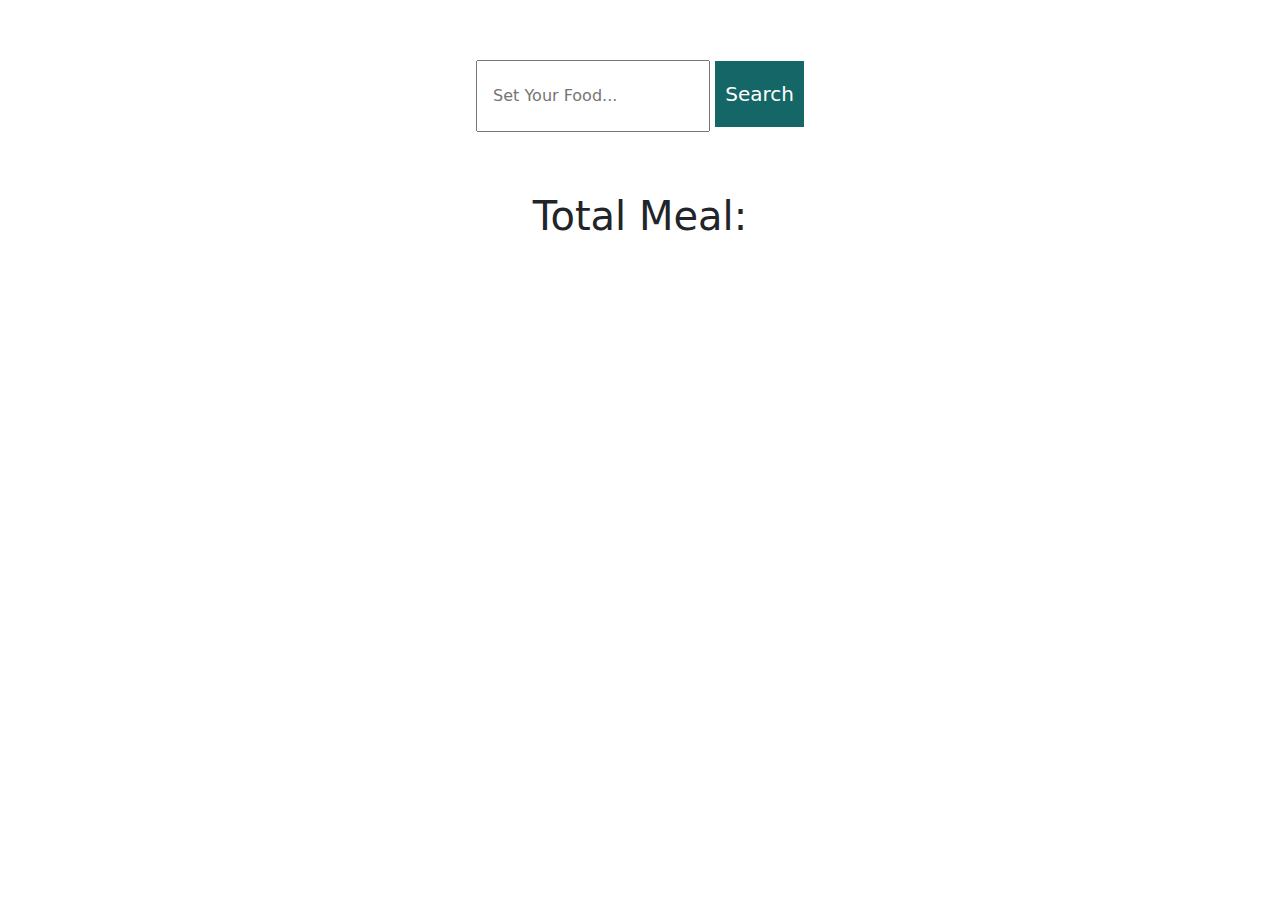
<file: Final_Project/index.html>
<!DOCTYPE html>
<html lang="en">
<head>
    <meta charset="UTF-8">
    <meta name="viewport" content="width=device-width, initial-scale=1.0">
    <title>Food</title>
    <link rel="stylesheet" href="style.css">
    <link rel="stylesheet" href="https://cdn.jsdelivr.net/npm/bootstrap@5.3.2/dist/css/bootstrap.min.css">
   
</head>
<body>

   
<div class="food-contain">
    <input id="fid" class=food-input type="text" placeholder="Set Your Food...">
    <button onclick="loadData()" id="search-btn">Search</button>

 
</div>
<h1 class="tm">Total Meal: <span id="total-meal"> </span></h1>

<div id="meals-container"></div>

<!-- Modal Section -->

<!-- Button trigger modal -->

  
  <!-- Modal -->
<div id="modal-container">
    <div class="modal fade" id="exampleModal" tabindex="-1" aria-labelledby="exampleModalLabel" aria-hidden="true">
        <div class="modal-dialog">
          <div class="modal-content">
            <div class="modal-header">
              <h1 class="modal-title fs-5" id="exampleModalLabel">Modal title</h1>
              <button type="button" class="btn-close" data-bs-dismiss="modal" aria-label="Close"></button>
            </div>
            <div class="modal-body">
              ...
            </div>
            <div class="modal-footer">
              <button type="button" class="btn btn-secondary" data-bs-dismiss="modal">Close</button>
              <button type="button" class="btn btn-primary">Save changes</button>
            </div>
          </div>
        </div>
      </div>
</div>









<!-- script Start from Here -->
    <script src="app.js"></script>
    <script src="https://cdn.jsdelivr.net/npm/bootstrap@5.3.2/dist/js/bootstrap.min.js" integrity="sha384-BBtl+eGJRgqQAUMxJ7pMwbEyER4l1g+O15P+16Ep7Q9Q+zqX6gSbd85u4mG4QzX+" crossorigin="anonymous"></script>
    <script src="https://cdn.jsdelivr.net/npm/bootstrap@5.3.2/dist/js/bootstrap.bundle.min.js" integrity="sha384-C6RzsynM9kWDrMNeT87bh95OGNyZPhcTNXj1NW7RuBCsyN/o0jlpcV8Qyq46cDfL" crossorigin="anonymous"></script>
</body>
</html>
</file>
<file: Final_Project/style.css>
.food-contain{
text-align: center;
padding:60px;

}
.food-input{
padding:22px 15px;
}
#search-btn{
    padding:18px 10px;
    font-size: 20px;
    color: white;
    border: none;
    background-color: rgb(21, 102, 102);
}
#total-meal{
    color:blueviolet;
}
.tm{
    text-align: center;
}
.box{
    width:300px;
    height:410px;
    padding:10px;
    border:1px solid black;
   text-align: center;
    margin:10px;
   
}
#meals-container{
    display: flex;
   flex-wrap: wrap;
   justify-content:space-around;
   align-items: center;
    
}
.img{
    width:280px;
    height:200px;
   
}
</file>
